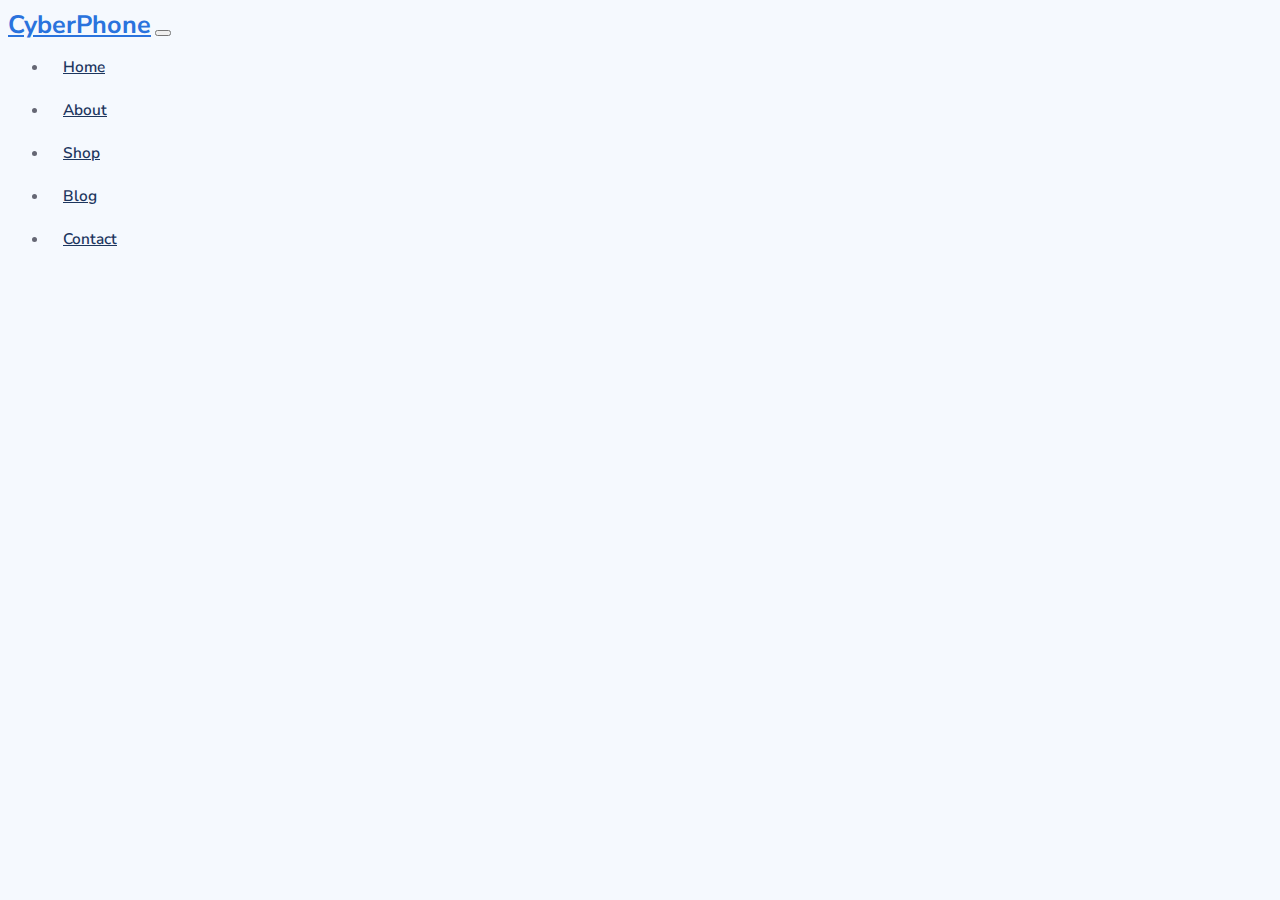
<file: index.html>
<!DOCTYPE html>
<html lang="en">
  <head>
    <title>Title</title>
    <!-- Required meta tags -->
    <meta charset="utf-8" />
    <meta
      name="viewport"
      content="width=device-width, initial-scale=1, shrink-to-fit=no"
    />

    <!-- Bootstrap CSS v5.2.1 -->
    <link
      href="https://cdn.jsdelivr.net/npm/bootstrap@5.3.2/dist/css/bootstrap.min.css"
      rel="stylesheet"
      integrity="sha384-T3c6CoIi6uLrA9TneNEoa7RxnatzjcDSCmG1MXxSR1GAsXEV/Dwwykc2MPK8M2HN"
      crossorigin="anonymous"
    />
  </head>

  <body>
    <header class="header_phone">
      <nav class="navbar navbar-expand-lg bg-body-tertiary">
        <!-- Container fluid là không có margin, full -w 100%
             container: margin auto -->
        <div class="container">
          <!-- LOGO -->
          <a class="navbar-brand" href="#">CyberPhone</a>
          <!-- Button ở mobile -->
          <button
            class="navbar-toggler"
            type="button"
            data-bs-toggle="collapse"
            data-bs-target="#navbarSupportedContent"
            aria-controls="navbarSupportedContent"
            aria-expanded="false"
            aria-label="Toggle navigation"
          >
            <span class="navbar-toggler-icon"></span>
          </button>
          <div class="collapse navbar-collapse" id="navbarSupportedContent">
            <ul class="navbar-nav ms-auto mb-2 mb-lg-0">
              <li class="nav-item">
                <a class="nav-link active" aria-current="page" href="#">Home</a>
              </li>
              <li class="nav-item">
                <a class="nav-link" href="#">About</a>
              </li>
              <li class="nav-item">
                <a class="nav-link" href="#">Shop</a>
              </li>
              <li class="nav-item">
                <a class="nav-link" href="#">Blog</a>
              </li>
              <li class="nav-item">
                <a class="nav-link" href="#">Contact</a>
              </li>
              <!-- <li class="nav-item dropdown">
                <a class="nav-link dropdown-toggle" href="#" role="button" data-bs-toggle="dropdown" aria-expanded="false">
                  Dropdown
                </a>
                <ul class="dropdown-menu">
                  <li><a class="dropdown-item" href="#">Action</a></li>
                  <li><a class="dropdown-item" href="#">Another action</a></li>
                  <li><hr class="dropdown-divider"></li>
                  <li><a class="dropdown-item" href="#">Something else here</a></li>
                </ul>
              </li> -->
              <!-- <li class="nav-item">
                <a class="nav-link disabled" aria-disabled="true">Disabled</a>
              </li> -->
            </ul>
            <!-- <form class="d-flex" role="search">
              <input class="form-control me-2" type="search" placeholder="Search" aria-label="Search">
              <button class="btn btn-outline-success" type="submit">Search</button>
            </form> -->
          </div>
        </div>
      </nav>
    </header>

    <section class="carousel_phone"></section>
    <section class="product"></section>
    <footer></footer>

    <!-- Bootstrap JavaScript Libraries -->
    <script
      src="https://cdn.jsdelivr.net/npm/@popperjs/core@2.11.8/dist/umd/popper.min.js"
      integrity="sha384-I7E8VVD/ismYTF4hNIPjVp/Zjvgyol6VFvRkX/vR+Vc4jQkC+hVqc2pM8ODewa9r"
      crossorigin="anonymous"
    ></script>

    <script
      src="https://cdn.jsdelivr.net/npm/bootstrap@5.3.2/dist/js/bootstrap.min.js"
      integrity="sha384-BBtl+eGJRgqQAUMxJ7pMwbEyER4l1g+O15P+16Ep7Q9Q+zqX6gSbd85u4mG4QzX+"
      crossorigin="anonymous"
    ></script>

    <!-- Font Nunito Sans -->
    <link rel="preconnect" href="https://fonts.googleapis.com" />
    <link rel="preconnect" href="https://fonts.gstatic.com" crossorigin />
    <link
      href="https://fonts.googleapis.com/css2?family=Nunito+Sans:ital,opsz,wght@0,6..12,200..1000;1,6..12,200..1000&display=swap"
      rel="stylesheet"
    />

    <!-- Độ ưu tiên cao, dễ đè được code của các thư viện  -->
    <link rel="stylesheet" href="./css/main.css" />
  </body>
</html>
</file>
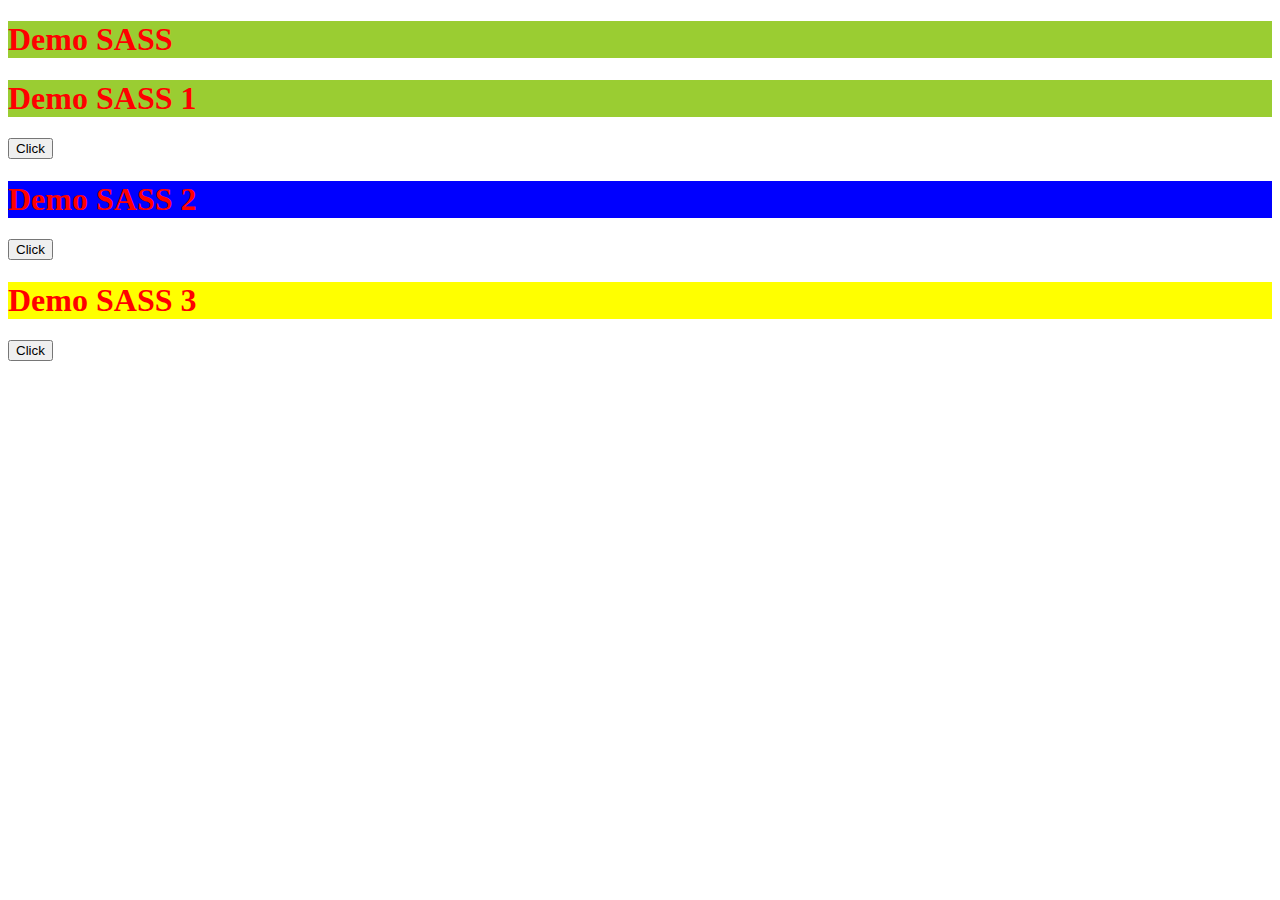
<file: demo.html>
<!DOCTYPE html>
<html lang="en">
  <head>
    <title>Title</title>
    <!-- Required meta tags -->
    <meta charset="utf-8" />
    <meta
      name="viewport"
      content="width=device-width, initial-scale=1, shrink-to-fit=no"
    />

    <!-- Bootstrap CSS v5.2.1 -->
    <link
      href="https://cdn.jsdelivr.net/npm/bootstrap@5.3.2/dist/css/bootstrap.min.css"
      rel="stylesheet"
      integrity="sha384-T3c6CoIi6uLrA9TneNEoa7RxnatzjcDSCmG1MXxSR1GAsXEV/Dwwykc2MPK8M2HN"
      crossorigin="anonymous"
    />

    <!-- Browser: chỉ hiểu CSS
                Công cụ biên dịch từ scss-> css
                react jsx -> html, js  
                next ts -> html, js
        -->

    <link rel="stylesheet" href="./css/demo.css" />
  </head>

  <body>
    <h1 class="heading1">Demo SASS</h1>
    <div class="div1">
      <h1>Demo SASS 1</h1>
      <button>Click</button>
    </div>

    <div class="div2">
      <h1>Demo SASS 2</h1>
      <button>Click</button>
    </div>

    <div class="div3">
        <h1>Demo SASS 3</h1>
        <button>Click</button>
      </div>

    <!-- Bootstrap JavaScript Libraries -->
    <script
      src="https://cdn.jsdelivr.net/npm/@popperjs/core@2.11.8/dist/umd/popper.min.js"
      integrity="sha384-I7E8VVD/ismYTF4hNIPjVp/Zjvgyol6VFvRkX/vR+Vc4jQkC+hVqc2pM8ODewa9r"
      crossorigin="anonymous"
    ></script>

    <script
      src="https://cdn.jsdelivr.net/npm/bootstrap@5.3.2/dist/js/bootstrap.min.js"
      integrity="sha384-BBtl+eGJRgqQAUMxJ7pMwbEyER4l1g+O15P+16Ep7Q9Q+zqX6gSbd85u4mG4QzX+"
      crossorigin="anonymous"
    ></script>
  </body>
</html>
</file>
<file: css/main.css>
html,
body {
  font-family: "Nunito Sans", sans-serif;
  font-size: 14px;
  font-weight: 400;
  color: #656774;
  background-color: #f5f9fe;
}

.header_phone .navbar-brand {
  font-size: 1.8rem;
  font-weight: 700;
  color: #2a73dd;
}
.header_phone .nav-item .nav-link {
  padding: 15px;
  font-size: 1.1rem;
  font-weight: 600;
  color: #1d365e;
  transition: all 0.2s;
}
.header_phone .nav-item .nav-link::after {
  content: "";
  width: 100%;
  height: 1px;
  background-color: #2a73dd;
  display: block;
  transform: scaleX(0);
}
.header_phone .nav-item .nav-link:hover {
  color: #2a73dd;
}
.header_phone .nav-item .nav-link:hover::after {
  transform: scaleX(1);
  transition: all 0.3s;
}/*# sourceMappingURL=main.css.map */
</file>
<file: css/demo.css>
.heading1 {
  color: red;
  background-color: yellowgreen;
}

.div1 h1 {
  color: red;
  background-color: yellowgreen;
}
.div1 button:hover {
  color: pink;
}

.div2 h1 {
  color: red;
  background-color: blue;
}
.div2 button:hover {
  color: green;
}

.div3 h1 {
  color: red;
  background-color: yellow;
}
.div3 button:hover {
  color: green;
}/*# sourceMappingURL=demo.css.map */
</file>
